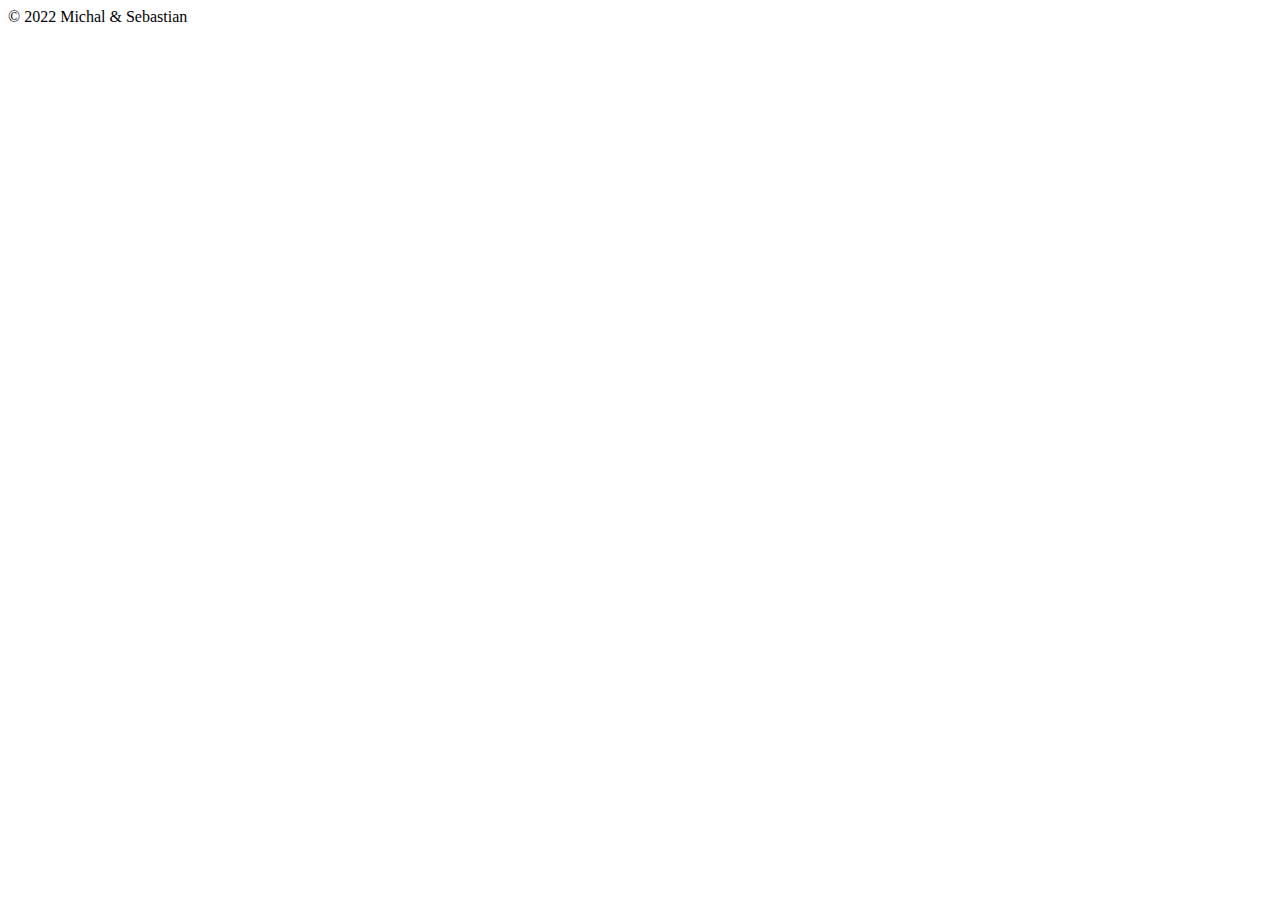
<file: src/main/resources/templates/footer.html>
<!doctype html>
<html lang="en" xmlns="http://www.w3.org/1999/xhtml" xmlns:th="http://www.thymeleaf.org">
<body>

<div th:fragment="copy">
    <div class="card">
        <div class="card-body">
            &copy; 2022 Michal & Sebastian
        </div>
    </div>
</div>

</body>
</html>
</file>
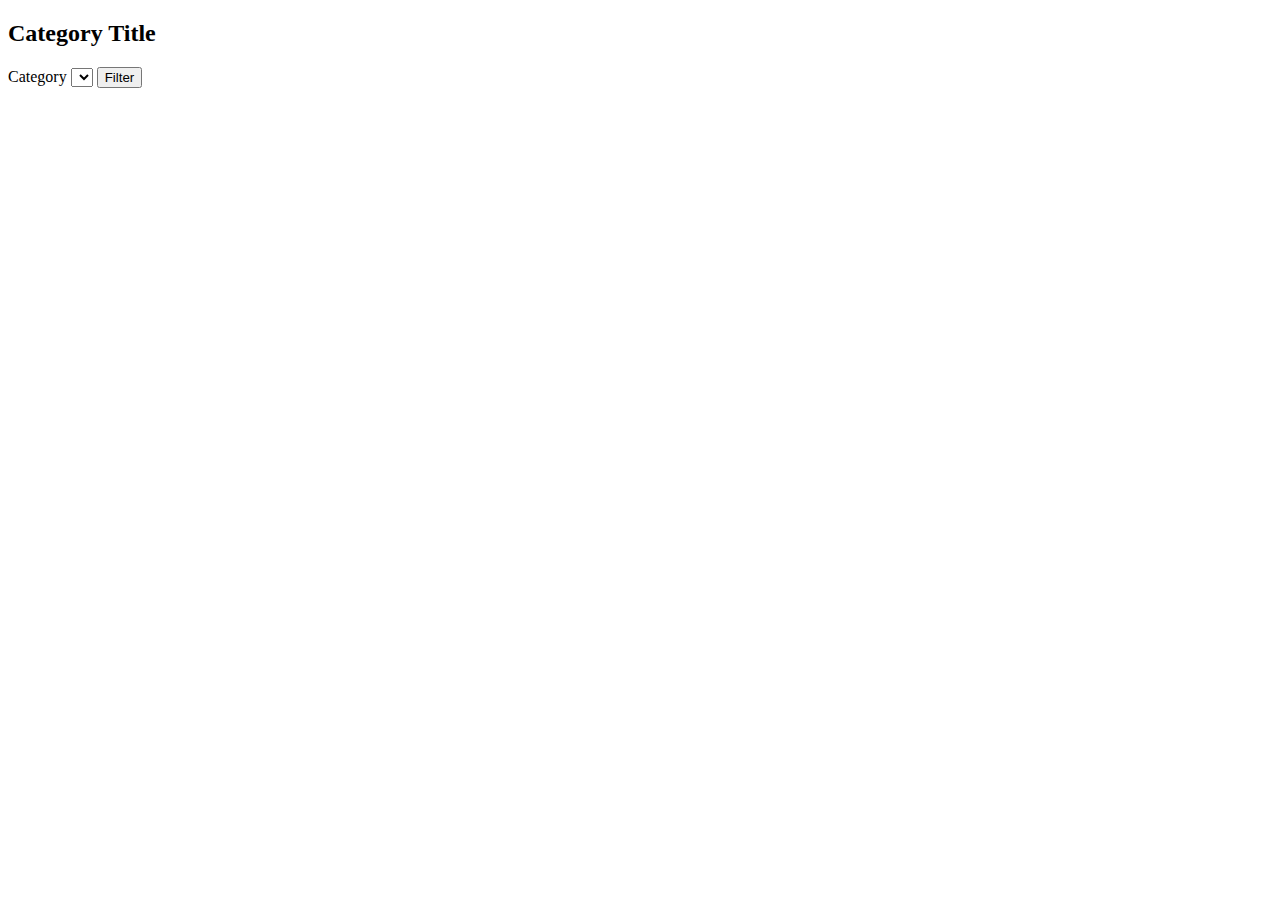
<file: src/main/resources/templates/navbar.html>
<!doctype html>
<html lang="en" xmlns="http://www.w3.org/1999/xhtml" xmlns:th="http://www.thymeleaf.org">
<body>

<div th:fragment="copy">
    <div>
        <h2 th:text="${category.name}" class="">Category Title</h2>
    </div>
    <div>
        <form action="#" th:action="@{/}" method="post">
            <div class="form-group">
                <label for="category-select">Category</label>
                <select class="form-control" id="category-select" name="category-select">
                    <option th:each="category: ${allCategories}" th:value="${category.id}" th:text="${category.name}"></option>

                </select>
                <button id="filterBtn" type="button" class="btn btn-primary">Filter</button>
            </div>
<!--            <div class="form-group">-->
<!--                <label for="exampleFormControlSelect2">Example multiple select</label>-->
<!--                <select multiple class="form-control" id="exampleFormControlSelect2">-->
<!--                    <option>1</option>-->
<!--                    <option>2</option>-->
<!--                    <option>3</option>-->
<!--                    <option>4</option>-->
<!--                    <option>5</option>-->
<!--                </select>-->
<!--            </div>-->

        </form>
    </div>
</div>

</body>
</html>
</file>
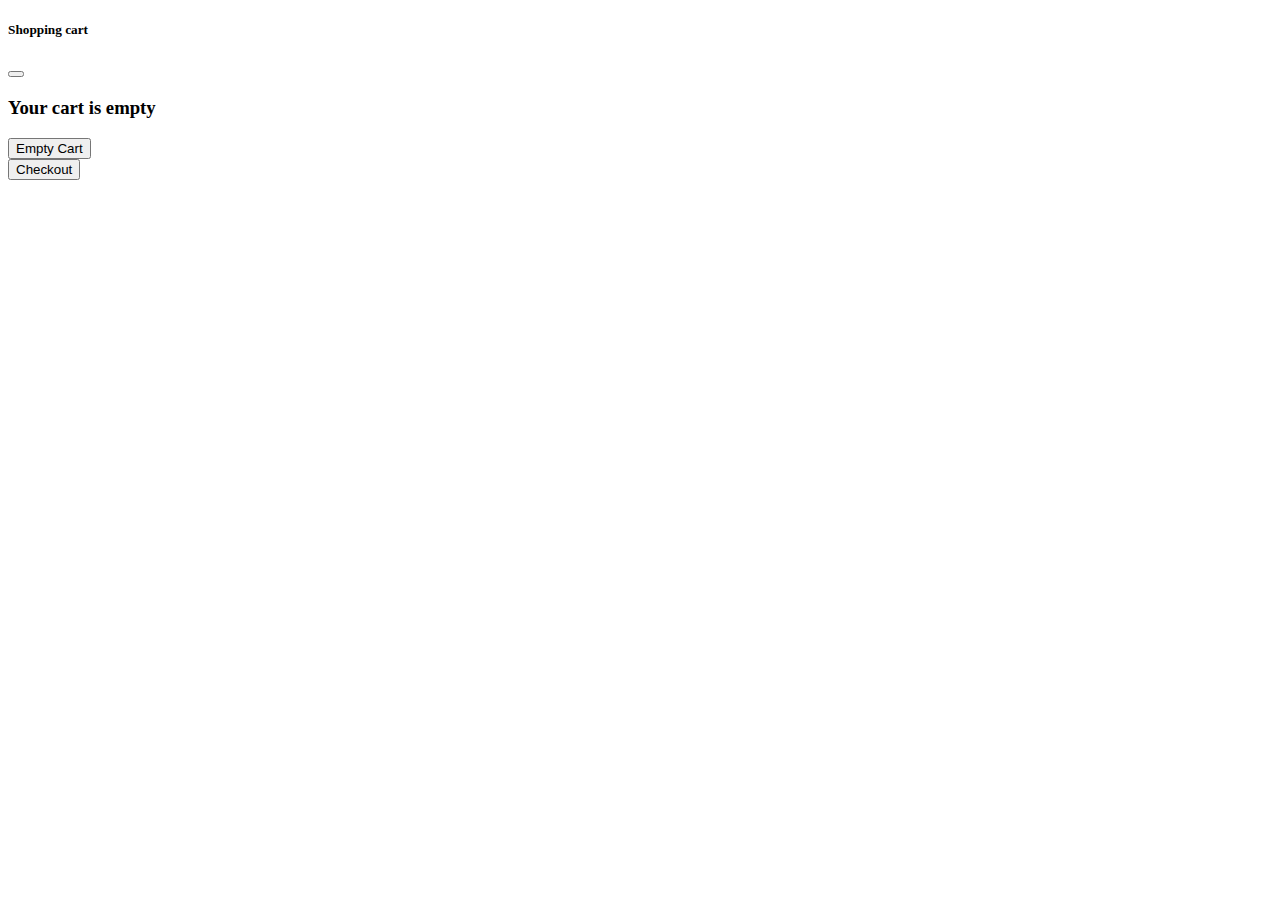
<file: src/main/resources/templates/Shop/cart.html>
<!doctype html>
<html lang="en" xmlns="http://www.w3.org/1999/xhtml" xmlns:th="http://www.thymeleaf.org">
<body>

<div th:fragment="copy">
  <div class="modal fade" id="exampleModal" tabindex="-1" aria-labelledby="exampleModalLabel" aria-hidden="true">
    <div class="modal-dialog modal-xl modal-dialog-centered modal-dialog-scrollable">
      <div class="modal-content">
        <div class="modal-header">
          <div class="d-flex flex-grow-1 justify-content-center">
            <h5 class="modal-title" id="shoppingCartLabel">Shopping cart</h5>
          </div>
          <button type="button" class="btn-close" data-bs-dismiss="modal" aria-label="Close"></button>
        </div>
        <div id="cartModalContent" class="modal-body">
          <div class="text-center flex-grow-1">
            <h3>Your cart is empty</h3>
          </div>
        </div>
        <div class="modal-footer">
          <div class="d-flex flex-grow-1 justify-content-between">
            <button id="emptyCartBtn" type="button" class="btn btn-secondary disabled">Empty Cart</button>
            <form action="#" data-th-action="@{/checkout}" method="get">
              <button id="checkoutBtn" type="submit" class="btn btn-primary disabled">Checkout</button>
            </form>
          </div>
        </div>
      </div>
    </div>
  </div>
</div>

</body>
</html>
</file>
